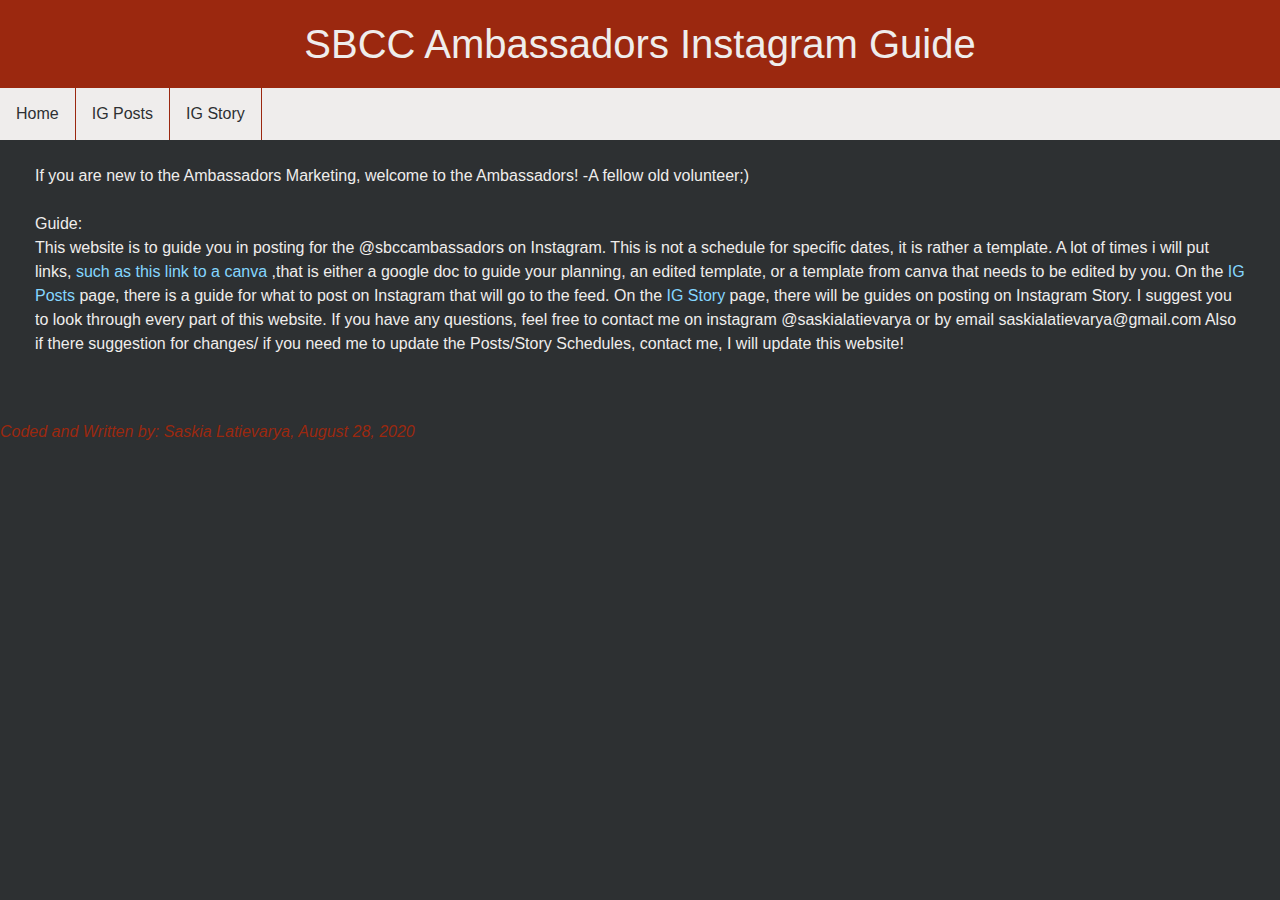
<file: index.html>
<!DOCTYPE html>
<html lang="en">
  <head>
    <!-- Required meta tags -->
    <meta charset="utf-8">
    <meta name="viewport" content="width=device-width, initial-scale=1, shrink-to-fit=no">

    <!-- Bootstrap CSS -->
    <link rel="stylesheet" href="https://stackpath.bootstrapcdn.com/bootstrap/4.3.1/css/bootstrap.min.css" integrity="sha384-ggOyR0iXCbMQv3Xipma34MD+dH/1fQ784/j6cY/iJTQUOhcWr7x9JvoRxT2MZw1T" crossorigin="anonymous">
    <link rel="stylesheet" type="text/css" href="style.css">

    <title> Instagram Guide - Home </title>
  </head>
  <body>
    <h1> SBCC Ambassadors Instagram Guide </h1>

    <div class="nav-bar">
      <ul>
        <li> <a href="index.html"> Home </a> </li>
        <li> <a href="ig-feed.html"> IG Posts</a> </li>
        <li> <a href="ig-story.html"> IG Story</a> </li>
      </ul>
    </div>
    
    <p> 
      <br>
      If you are new to the Ambassadors Marketing, welcome to the Ambassadors! -A fellow old volunteer;)
      <br>
      <br>
      Guide:
      <br>
      This website is to guide you in posting for the @sbccambassadors on Instagram. This is not a schedule for specific dates, it is rather a template.
      A lot of times i will put links,
      <a href="https://www.canva.com/design/DAEGK7hmy18/share/preview?token=MCg8pyWMR-QdKcIKr7tgHg&role=EDITOR&utm_content=DAEGK7hmy18&utm_campaign=designshare&utm_medium=link&utm_source=sharebutton" target="_blank">such as this link to a canva</a>
      ,that is either a google doc to guide your planning, an edited template, or a template from canva that needs to be edited by you.
      On the <a href="ig-feed.html" target="_blank"> IG Posts</a> page, there is a guide for what to post on Instagram that will go to the feed. On the <a href="ig-story.html" target="_blank"> IG Story</a> page, there will be guides on posting on Instagram Story.
      I suggest you to look through every part of this website. 
      If you have any questions, feel free to contact me on instagram @saskialatievarya or by email saskialatievarya@gmail.com
      Also if there suggestion for changes/ if you need me to update the Posts/Story Schedules,  contact me, I will update this website!

    </p>

    <br>
    <br>
    <i><p style= "color:#9B280F; padding: 0px"> Coded and Written by: Saskia Latievarya, August 28, 2020 </p></i> 
    
    <!-- Optional JavaScript -->
    <!-- jQuery first, then Popper.js, then Bootstrap JS -->
    <script src="https://code.jquery.com/jquery-3.3.1.slim.min.js" integrity="sha384-q8i/X+965DzO0rT7abK41JStQIAqVgRVzpbzo5smXKp4YfRvH+8abtTE1Pi6jizo" crossorigin="anonymous"></script>
    <script src="https://cdnjs.cloudflare.com/ajax/libs/popper.js/1.14.7/umd/popper.min.js" integrity="sha384-UO2eT0CpHqdSJQ6hJty5KVphtPhzWj9WO1clHTMGa3JDZwrnQq4sF86dIHNDz0W1" crossorigin="anonymous"></script>
    <script src="https://stackpath.bootstrapcdn.com/bootstrap/4.3.1/js/bootstrap.min.js" integrity="sha384-JjSmVgyd0p3pXB1rRibZUAYoIIy6OrQ6VrjIEaFf/nJGzIxFDsf4x0xIM+B07jRM" crossorigin="anonymous"></script>
  </body>
</html>
</file>
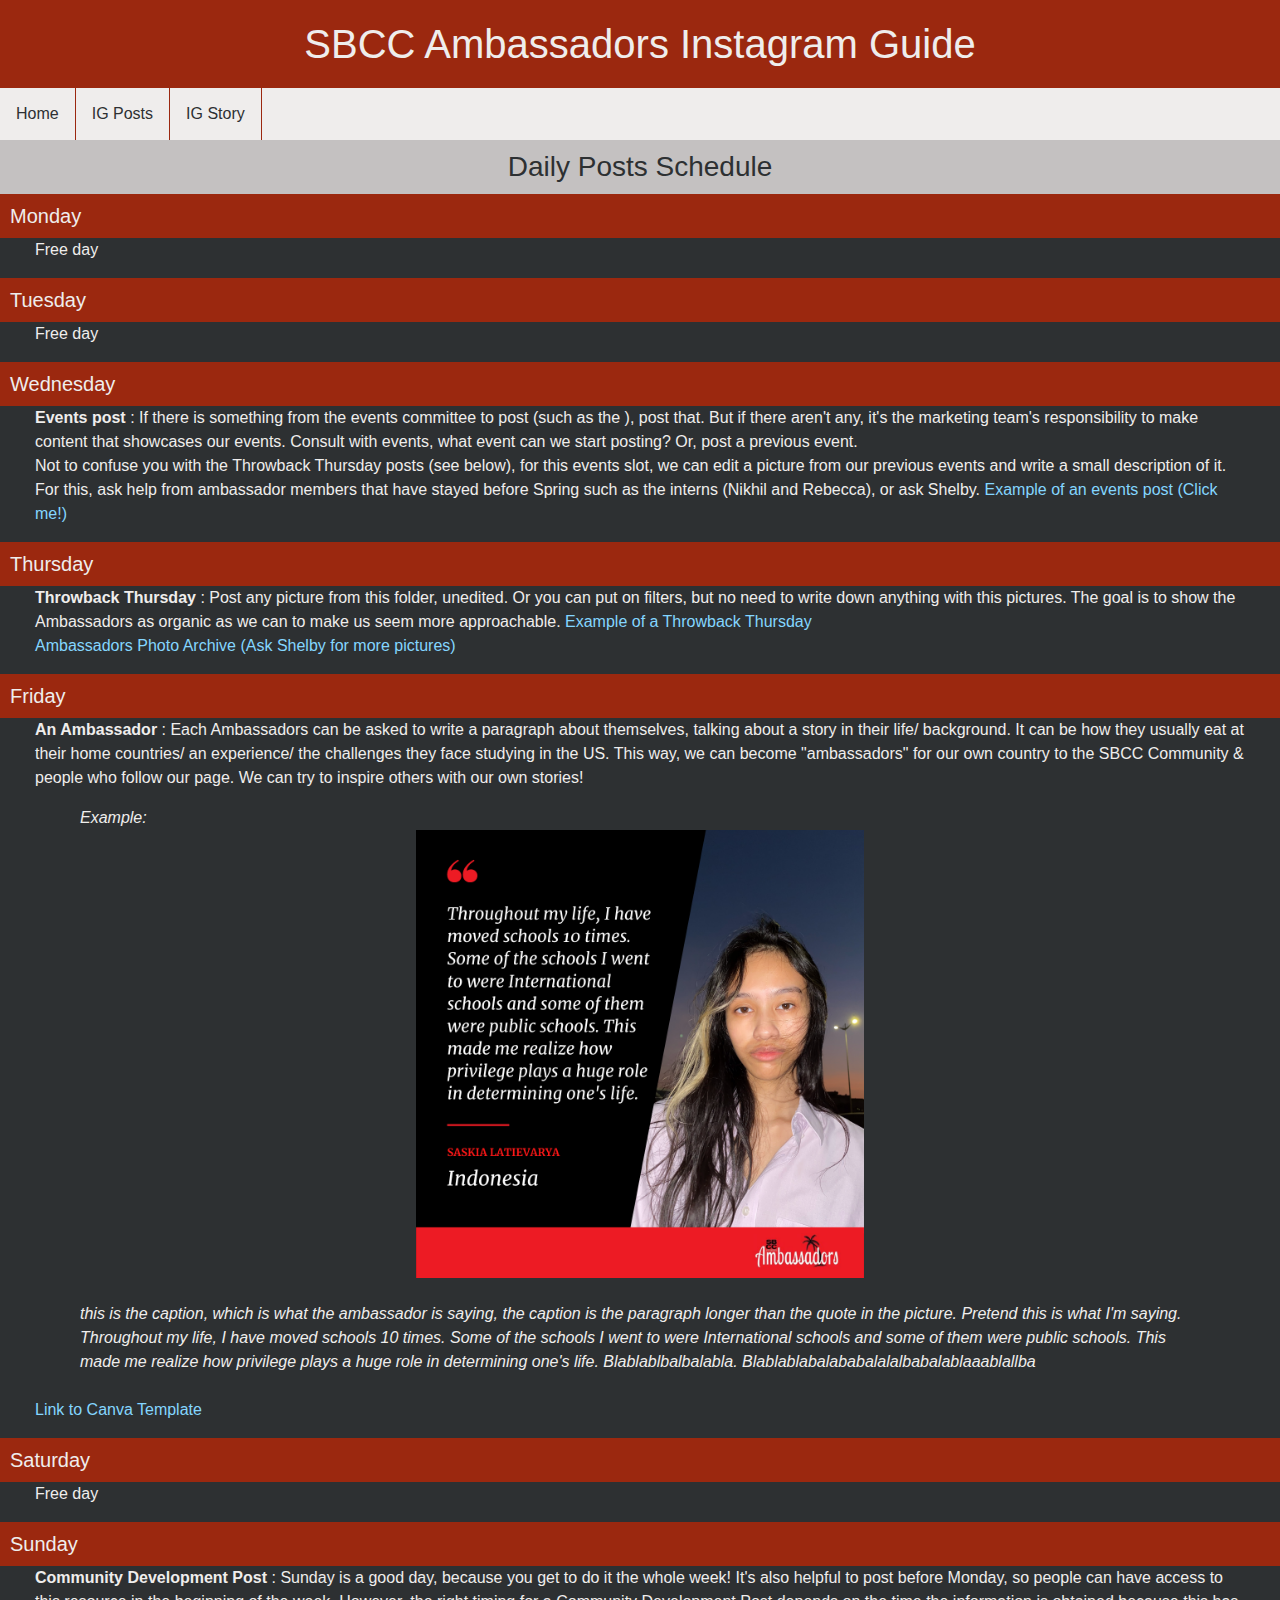
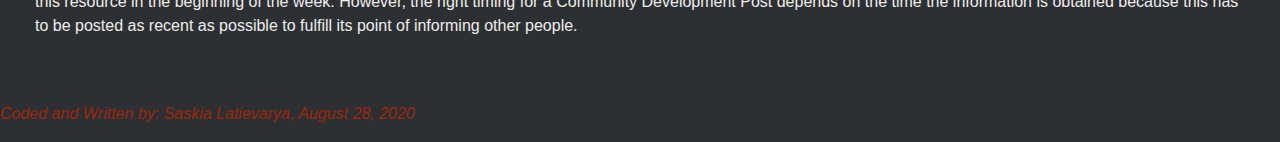
<file: ig-feed.html>
<!DOCTYPE html>
<html lang="en">
  <head>
    <!-- Required meta tags -->
    <meta charset="utf-8">
    <meta name="viewport" content="width=device-width, initial-scale=1, shrink-to-fit=no">

    <!-- Bootstrap CSS -->
    <link rel="stylesheet" href="https://stackpath.bootstrapcdn.com/bootstrap/4.3.1/css/bootstrap.min.css" integrity="sha384-ggOyR0iXCbMQv3Xipma34MD+dH/1fQ784/j6cY/iJTQUOhcWr7x9JvoRxT2MZw1T" crossorigin="anonymous">
    <link rel="stylesheet" type="text/css" href="style.css">

    <title> IG Feed </title>
  </head>
  <body>
    <h1> SBCC Ambassadors Instagram Guide </h1>

    <div class="nav-bar">
        <ul>
          <li> <a href="index.html"> Home </a> </li>
          <li> <a href="ig-feed.html"> IG Posts</a> </li>
          <li> <a href="ig-story.html"> IG Story</a> </li>
    
        </ul>
      </div>

    <div class="big-idea">
        <h3> Daily Posts Schedule </h3>
        <h5> Monday </h5>
        <p> Free day </p>
  
        <h5> Tuesday</h5>
        <p> Free day </p>
        
        <h5> Wednesday </h5>
        <p>
          <b> Events post </b>:
          If there is something from the events committee to post (such as the ), post that. But if there aren't any, it's the marketing team's responsibility to make content that showcases our events. Consult with events, what event can we start posting? Or, post a previous event. 
          <br>
          Not to confuse you with the Throwback Thursday posts (see below), for this events slot, we can edit a picture from our previous events and write a small description of it. For this, ask help from ambassador members that have stayed before Spring such as the interns (Nikhil and Rebecca), or ask Shelby.
          <a href="https://www.canva.com/design/DAEGLLnPILM/share/preview?token=_APsqBRh6XYuQ72dV6NrvA&role=EDITOR&utm_content=DAEGLLnPILM&utm_campaign=designshare&utm_medium=link&utm_source=sharebutton" target="_blank">Example of an events post (Click me!)</a>
  
        </p>
  
        <h5> Thursday </h5>
        <p>
          <b> Throwback Thursday </b>:
          Post any picture from this folder, unedited. Or you can put on filters, but no need to write down anything with this pictures. The goal is to show the Ambassadors as organic as we can to make us seem more approachable.
          <a href="https://www.instagram.com/p/CEZmyU0l-rv/?utm_source=ig_web_copy_link" target="_blank">Example of a Throwback Thursday</a>
          <br>
          <a href="https://drive.google.com/drive/folders/18XKgJoV1TqUrknrS08ea5hbiGK41EiAs?usp=sharing" target="_blank">Ambassadors Photo Archive (Ask Shelby for more pictures)</a>
        </p>
        <h5> Friday </h5>
        <p>
            <b> An Ambassador </b>:
            Each Ambassadors can be asked to write a paragraph about themselves, talking about a story in their life/ background. 
            It can be how they usually eat at their home countries/ an experience/ the challenges they face studying in the US. This way, we can become "ambassadors" for our own country to the SBCC Community & people who follow our page. 
            We can try to inspire others with our own stories!
            <br>
            <div class="example">
                <i>Example:</i>
                <br>
                <center> <img src="img/friday-example.png" alt="Sample picture" width="40%"> </center>
                <br>
                <i>this is the caption, which is what the ambassador is saying, the caption is the paragraph longer than the quote in the picture. Pretend this is what I'm saying. Throughout my life, I have moved schools 10 times. Some of the schools I went to were International schools and some of them were public schools. This made me realize how privilege plays a huge role in determining one's life. Blablablbalbalabla. Blablablabalababalalalbabalablaaablallba </i>
            </div>
            <br>
            <p>
            <a href="https://www.canva.com/design/DAEGLd68UyQ/share/preview?token=X85-HwoXgxQ-5feAfKsw8g&role=EDITOR&utm_content=DAEGLd68UyQ&utm_campaign=designshare&utm_medium=link&utm_source=sharebutton" target="_blank">Link to Canva Template</a> 
            </p>
        </p>

        <h5> Saturday </h5>
        <p> Free day </p>
       
        <h5> Sunday </h5>
        <p>
            <b> Community Development Post </b>:
            Sunday is a good day, because you get to do it the whole week! It's also helpful to post before Monday, so people can have access to this resource in the beginning of the week.
            However, the right timing for a Community Development Post depends on the time the information is obtained because this has to be posted as recent as possible to fulfill its point of informing other people.

        </p>

      </div>
    
      <br>
      <br>
      <i><p style= "color:#9B280F; padding: 0px"> Coded and Written by: Saskia Latievarya, August 28, 2020 </p></i> 

    <!-- Optional JavaScript -->
    <!-- jQuery first, then Popper.js, then Bootstrap JS -->
    <script src="https://code.jquery.com/jquery-3.3.1.slim.min.js" integrity="sha384-q8i/X+965DzO0rT7abK41JStQIAqVgRVzpbzo5smXKp4YfRvH+8abtTE1Pi6jizo" crossorigin="anonymous"></script>
    <script src="https://cdnjs.cloudflare.com/ajax/libs/popper.js/1.14.7/umd/popper.min.js" integrity="sha384-UO2eT0CpHqdSJQ6hJty5KVphtPhzWj9WO1clHTMGa3JDZwrnQq4sF86dIHNDz0W1" crossorigin="anonymous"></script>
    <script src="https://stackpath.bootstrapcdn.com/bootstrap/4.3.1/js/bootstrap.min.js" integrity="sha384-JjSmVgyd0p3pXB1rRibZUAYoIIy6OrQ6VrjIEaFf/nJGzIxFDsf4x0xIM+B07jRM" crossorigin="anonymous"></script>
  </body>
</html>
</file>
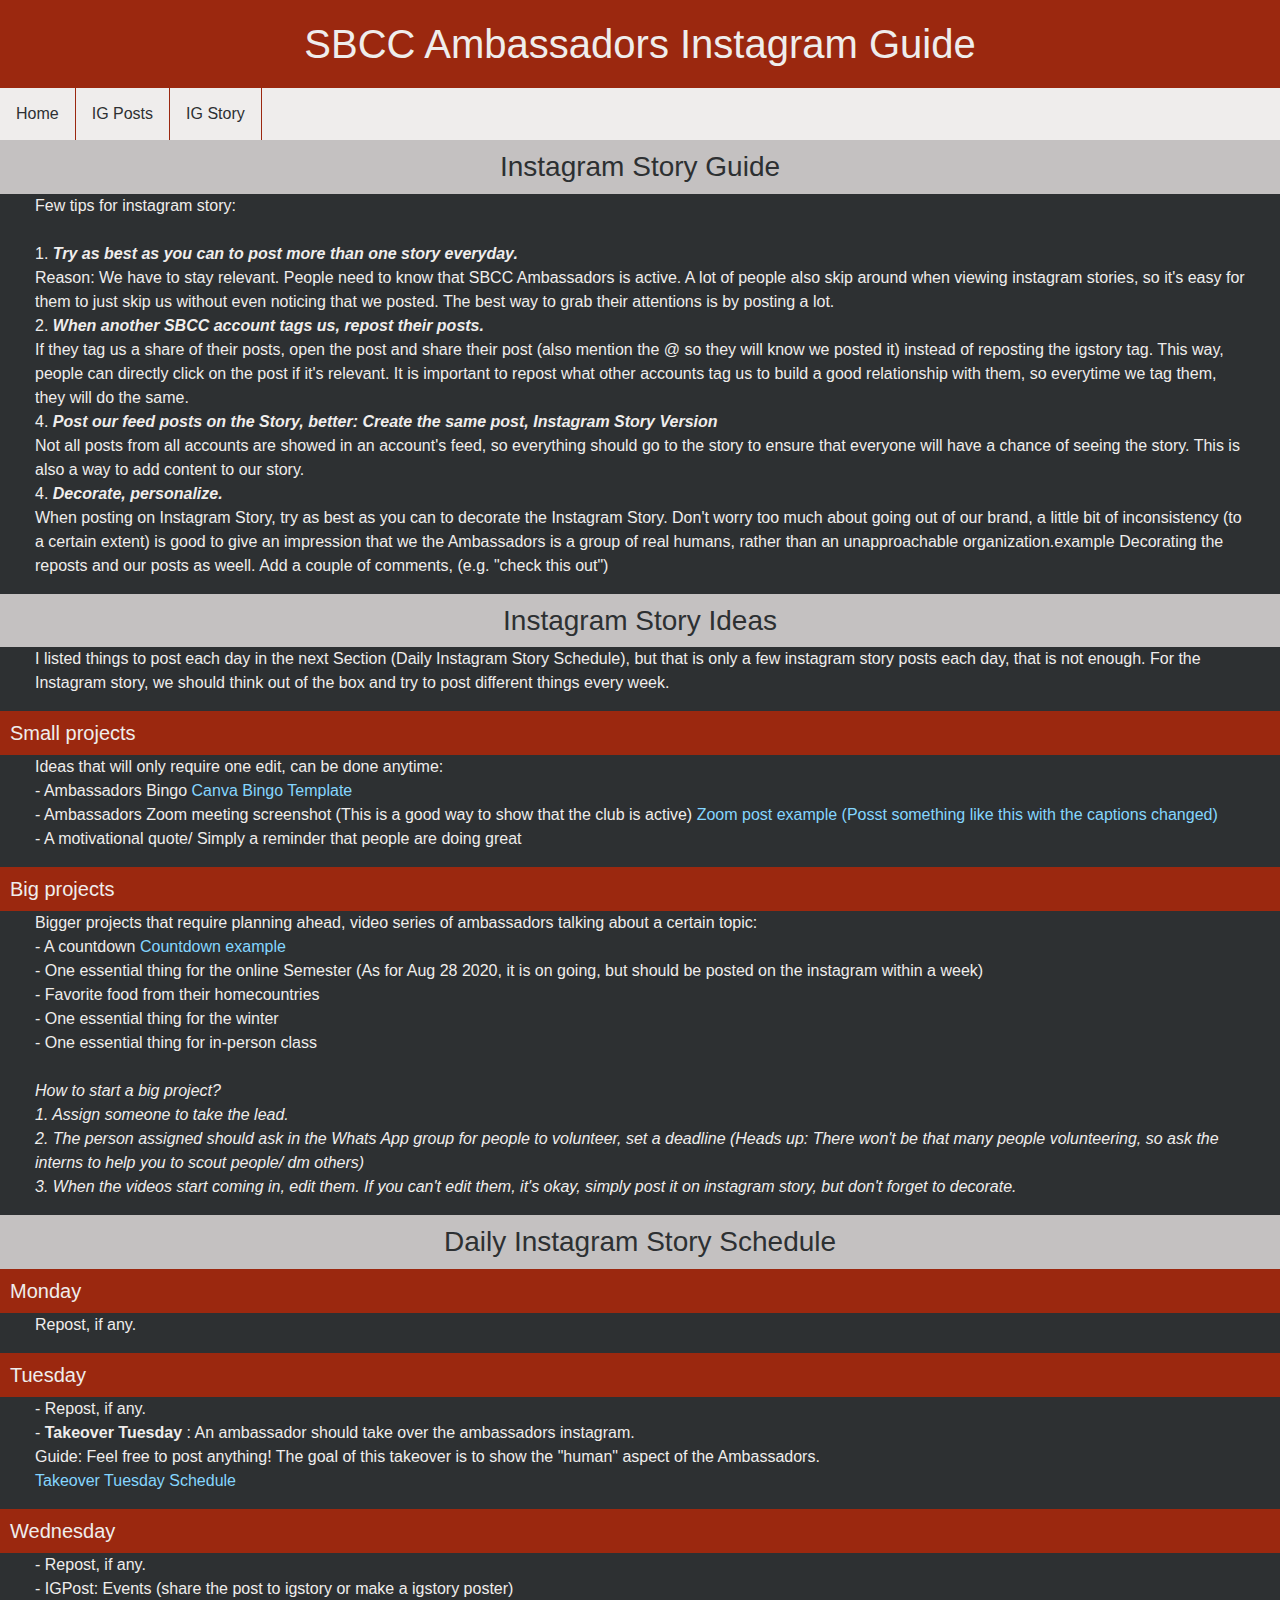
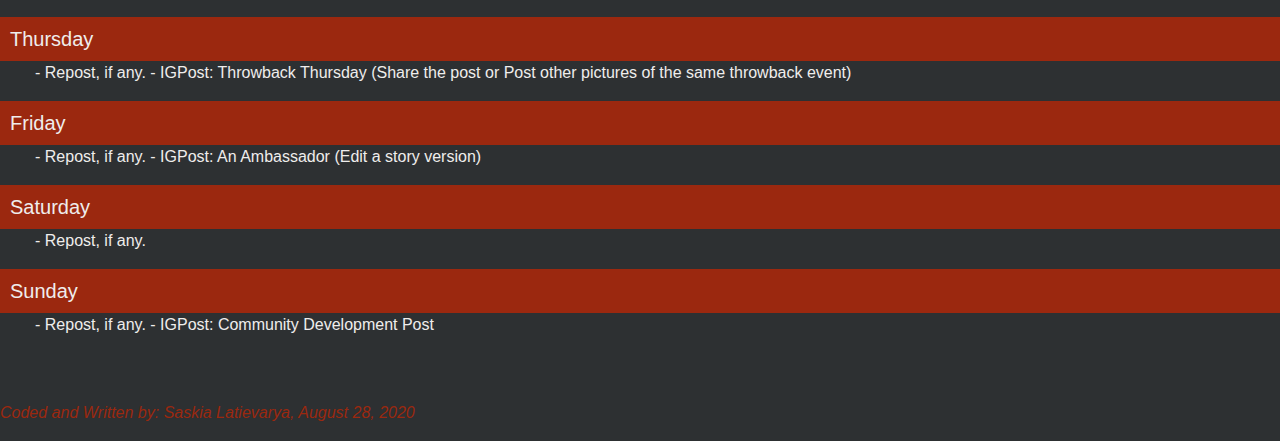
<file: ig-story.html>
<!DOCTYPE html>
<html lang="en">
  <head>
    <!-- Required meta tags -->
    <meta charset="utf-8">
    <meta name="viewport" content="width=device-width, initial-scale=1, shrink-to-fit=no">

    <!-- Bootstrap CSS -->
    <link rel="stylesheet" href="https://stackpath.bootstrapcdn.com/bootstrap/4.3.1/css/bootstrap.min.css" integrity="sha384-ggOyR0iXCbMQv3Xipma34MD+dH/1fQ784/j6cY/iJTQUOhcWr7x9JvoRxT2MZw1T" crossorigin="anonymous">
    <link rel="stylesheet" type="text/css" href="style.css">

    <title> IG Story </title>
  </head>
  <body>
    <h1> SBCC Ambassadors Instagram Guide </h1>

    <div class="nav-bar">
        <ul>
          <li> <a href="index.html"> Home </a> </li>
          <li> <a href="ig-feed.html"> IG Posts</a> </li>
          <li> <a href="ig-story.html"> IG Story</a> </li>
    
        </ul>
    </div>

    <div class="big-idea">
      <h3> Instagram Story Guide </h3>
      <p> 
        Few tips for instagram story:
        <br>
        <br>
        1. <b><i>Try as best as you can to post more than one story everyday.</i></b><br>
        Reason: We have to stay relevant. People need to know that SBCC Ambassadors is active. 
        A lot of people also skip around when viewing instagram stories, so it's easy for them to just skip us without even noticing that we posted.
        The best way to grab their attentions is by posting a lot.
        <br>
        2. <b><i>When another SBCC account tags us, repost their posts.</i></b><br>
        If they tag us a share of their posts, open the post and share their post (also mention the @ so they will know we posted it) instead 
        of reposting the igstory tag. This way, people can directly click on the post if it's relevant. 
        It is important to repost what other accounts tag us to build a good relationship with them, so everytime we tag them, they will do the same.
        <br>
        4. <b><i>Post our feed posts on the Story, better: Create the same post, Instagram Story Version</i></b></br>
        Not all posts from all accounts are showed in an account's feed, so everything should go to the story to ensure that everyone will have a chance of seeing the story. This is also a way to add content to our story.
        <br>
        4. <b><i>Decorate, personalize.</i></b><br>
        When posting on Instagram Story, try as best as you can to decorate the Instagram Story. Don't worry too much about going out of our brand, a little bit
        of inconsistency (to a certain extent) is good to give an impression that we the Ambassadors is a group of real humans, rather than an unapproachable organization.example
        Decorating the reposts and our posts as weell. Add a couple of comments, (e.g. "check this out")
      </p>

    </div>

    <div class="big-idea">
      <h3> Instagram Story Ideas </h3>
      <p> 
        I listed things to post each day in the next Section (Daily Instagram Story Schedule), but that is only a few instagram story posts each day, that is not enough. 
        For the Instagram story, we should think out of the box and try to post different things every week.
        <br>
        <h5> Small projects </h5>
        <p> 
          Ideas that will only require one edit, can be done anytime: 
          <br>
          - Ambassadors Bingo <a href="https://www.canva.com/design/DAEGLvdQbUY/share/preview?token=rj0e_T8Dx7GS22WwtKgc5g&role=EDITOR&utm_content=DAEGLvdQbUY&utm_campaign=designshare&utm_medium=link&utm_source=sharebutton"target="_blank"> Canva Bingo Template</a>
          <br>
          - Ambassadors Zoom meeting screenshot (This is a good way to show that the club is active) <a href="https://www.canva.com/design/DAEAZFYitrQ/_VNKgABU_qNUBWFejhlLHw/view?utm_content=DAEAZFYitrQ&utm_campaign=designshare&utm_medium=link&utm_source=sharebutton" target="_blank"> Zoom post example (Posst something like this with the captions changed)</a>
          <br>
          - A motivational quote/ Simply a reminder that people are doing great
        </p>
        <h5> Big  projects </h5>
        <p>
          Bigger projects that require planning ahead, video series of ambassadors talking about a certain topic:
          <br>
          - A countdown <a href="https://drive.google.com/file/d/16Fng2zib0bl3wSs_P9ScPV9fe3PiMDaL/view?usp=sharing" target="_blank"> Countdown example</a>
          <br>
          - One essential thing for the online Semester (As for Aug 28 2020, it is on going, but should be posted on the instagram within a week)
          <br>
          - Favorite food from their homecountries
          <br>
          - One essential thing for the winter
          <br>
          - One essential thing for in-person class
          <br>
          <br>
          <i> How to start a big project? 
            <br> 
            1. Assign someone to take the lead.
            <br> 
            2. The person assigned should ask in the Whats App group for people to volunteer, set a deadline (Heads up: There won't be that many people volunteering, so ask the interns to help you to scout people/ dm others)
            <br>
            3. When the videos start coming in, edit them. If you can't edit them, it's okay, simply post it on instagram story, but don't forget to decorate.
          </i>
        </p>
        
      </p>

    </div>



    <div class="big-idea">
        <h3> Daily Instagram Story Schedule </h3>
        <h5> Monday </h5>
        <p> Repost, if any.</p>
        <h5> Tuesday</h5>
        <p> 
          - Repost, if any.
          <br>
          - <b> Takeover Tuesday </b>: An ambassador should take over the ambassadors instagram. 
          <br>
          Guide: Feel free to post anything! The goal of this takeover is to show the "human" aspect of the Ambassadors.
          <br>
          <a href="https://docs.google.com/document/d/18GMMysdO_azrNY9yjH-BGojR6Cj5De8HjXrysTNE3L0/edit?usp=sharing" target="_blank">Takeover Tuesday Schedule</a>
        </p>
        
        <h5> Wednesday </h5>
        <p> 
          - Repost, if any.
          <br>
          - IGPost: Events  (share the post to igstory or make a igstory poster)
        </p>
  
        <h5> Thursday </h5>
        <p> 
          - Repost, if any.
          - IGPost: Throwback Thursday (Share the post or Post other pictures of the same throwback event)
        </p>
        
        <h5> Friday </h5>
        <p> 
          - Repost, if any.
          - IGPost: An Ambassador (Edit a story version)
        </p>

        <h5> Saturday </h5>
        <p> 
          - Repost, if any.
        </p>

        <h5> Sunday </h5>
        <p> 
          - Repost, if any.
          - IGPost: Community Development Post
        </p>

    </div>

    <br>
    <br>
    <i><p style= "color:#9B280F; padding: 0px"> Coded and Written by: Saskia Latievarya, August 28, 2020 </p></i> 
   

    <!-- Optional JavaScript -->
    <!-- jQuery first, then Popper.js, then Bootstrap JS -->
    <script src="https://code.jquery.com/jquery-3.3.1.slim.min.js" integrity="sha384-q8i/X+965DzO0rT7abK41JStQIAqVgRVzpbzo5smXKp4YfRvH+8abtTE1Pi6jizo" crossorigin="anonymous"></script>
    <script src="https://cdnjs.cloudflare.com/ajax/libs/popper.js/1.14.7/umd/popper.min.js" integrity="sha384-UO2eT0CpHqdSJQ6hJty5KVphtPhzWj9WO1clHTMGa3JDZwrnQq4sF86dIHNDz0W1" crossorigin="anonymous"></script>
    <script src="https://stackpath.bootstrapcdn.com/bootstrap/4.3.1/js/bootstrap.min.js" integrity="sha384-JjSmVgyd0p3pXB1rRibZUAYoIIy6OrQ6VrjIEaFf/nJGzIxFDsf4x0xIM+B07jRM" crossorigin="anonymous"></script>
  </body>
</html>
</file>
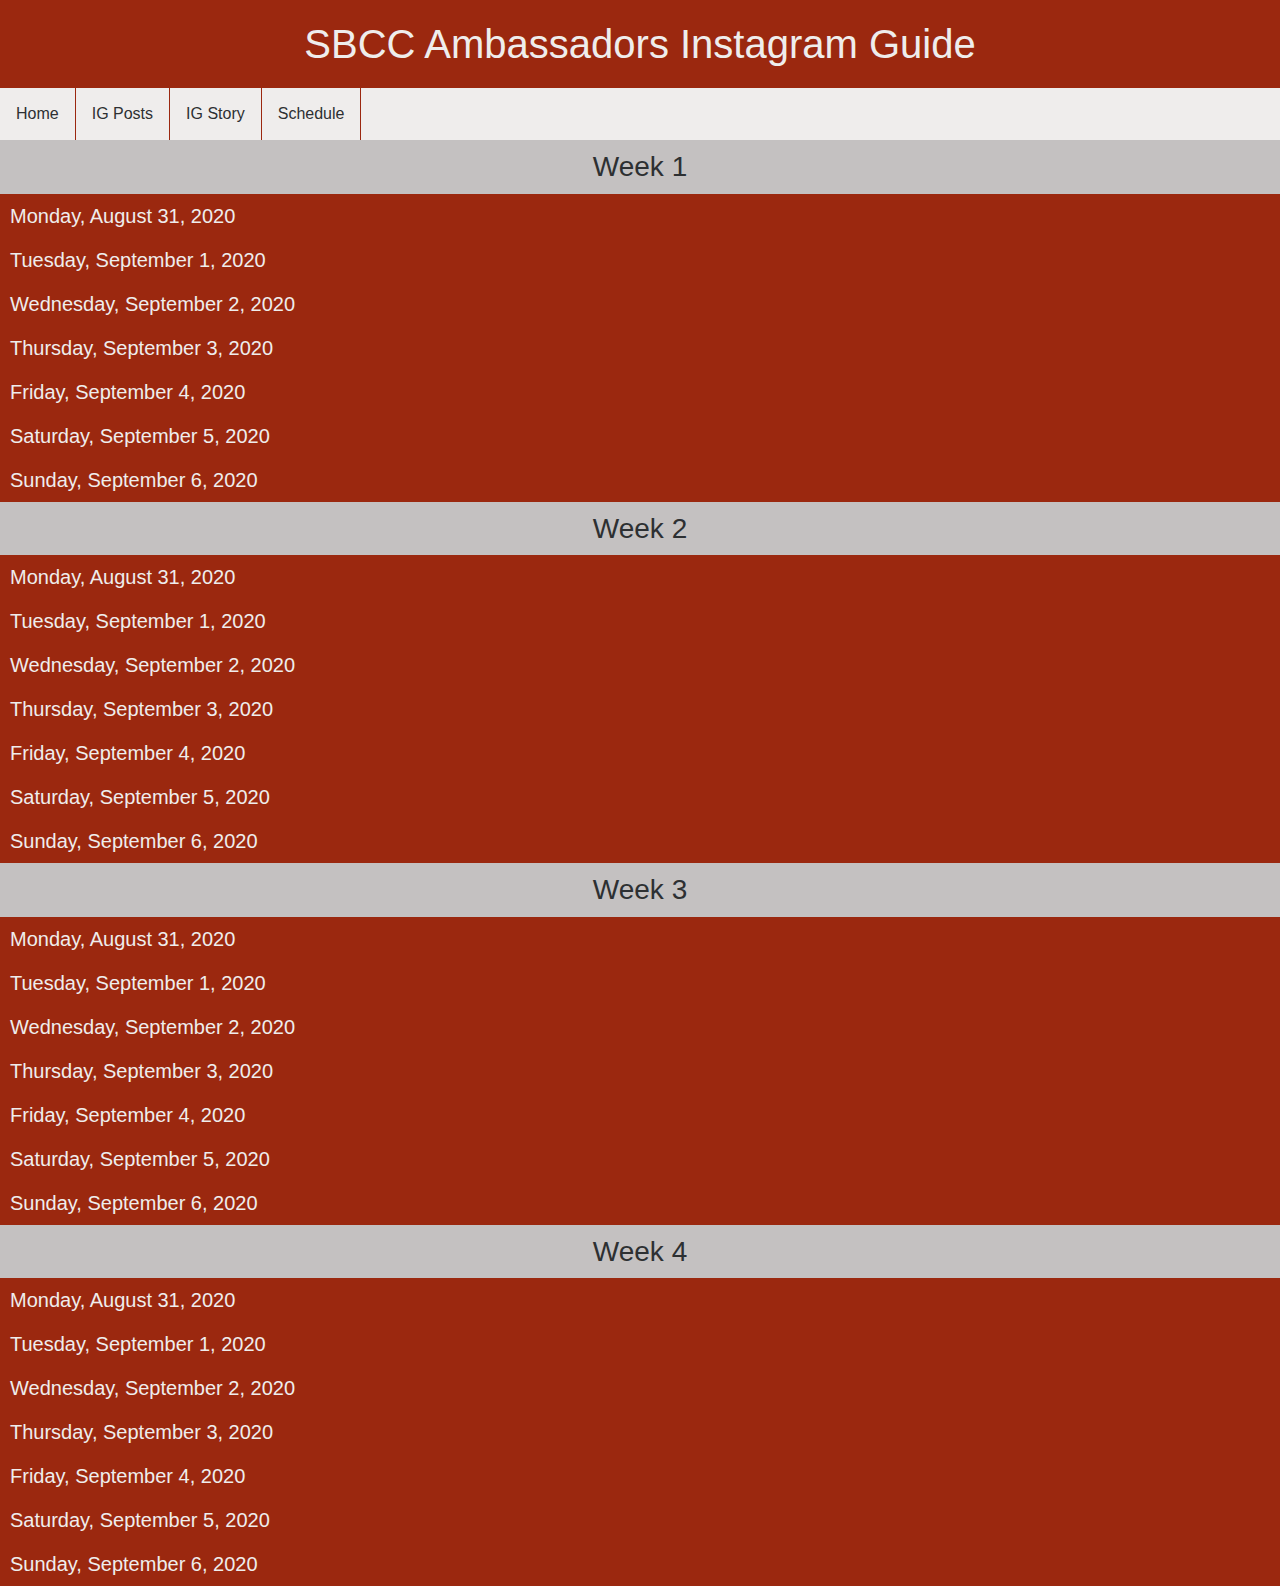
<file: schedule.html>
<!DOCTYPE html>
<html lang="en">
  <head>
    <!-- Required meta tags -->
    <meta charset="utf-8">
    <meta name="viewport" content="width=device-width, initial-scale=1, shrink-to-fit=no">

    <!-- Bootstrap CSS -->
    <link rel="stylesheet" href="https://stackpath.bootstrapcdn.com/bootstrap/4.3.1/css/bootstrap.min.css" integrity="sha384-ggOyR0iXCbMQv3Xipma34MD+dH/1fQ784/j6cY/iJTQUOhcWr7x9JvoRxT2MZw1T" crossorigin="anonymous">
    <link rel="stylesheet" type="text/css" href="style.css">

    <title> IG Story </title>
  </head>
  <body>
    <h1> SBCC Ambassadors Instagram Guide </h1>

    <div class="nav-bar">
      <ul>
        <li> <a href="index.html"> Home </a> </li>
        <li> <a href="ig-feed.html"> IG Posts</a> </li>
        <li> <a href="ig-story.html"> IG Story</a> </li>
        <li> <a href="Schedule.html"> Schedule</a> </li>
      </ul>
    </div>

    <div class="week">
        <h3> Week 1 </h3>
        <h5> Monday, August 31, 2020 </h5>
        <h5> Tuesday, September 1, 2020 </h5>
        <h5> Wednesday, September 2, 2020 </h5>
        <h5> Thursday, September 3, 2020 </h5>
        <h5> Friday, September 4, 2020 </h5>
        <h5> Saturday, September 5, 2020 </h5>
        <h5> Sunday, September 6, 2020 </h5>
      </div>
  
      <div class="week">
        <h3> Week 2 </h3>
        <h5> Monday, August 31, 2020 </h5>
        <h5> Tuesday, September 1, 2020 </h5>
        <h5> Wednesday, September 2, 2020 </h5>
        <h5> Thursday, September 3, 2020 </h5>
        <h5> Friday, September 4, 2020 </h5>
        <h5> Saturday, September 5, 2020 </h5>
        <h5> Sunday, September 6, 2020 </h5>
      </div>
  
      <div class="week">
        <h3> Week 3 </h3>
        <h5> Monday, August 31, 2020 </h5>
        <h5> Tuesday, September 1, 2020 </h5>
        <h5> Wednesday, September 2, 2020 </h5>
        <h5> Thursday, September 3, 2020 </h5>
        <h5> Friday, September 4, 2020 </h5>
        <h5> Saturday, September 5, 2020 </h5>
        <h5> Sunday, September 6, 2020 </h5>
      </div>
  
      <div class="week">
        <h3> Week 4 </h3>
        <h5> Monday, August 31, 2020 </h5>
        <h5> Tuesday, September 1, 2020 </h5>
        <h5> Wednesday, September 2, 2020 </h5>
        <h5> Thursday, September 3, 2020 </h5>
        <h5> Friday, September 4, 2020 </h5>
        <h5> Saturday, September 5, 2020 </h5>
        <h5> Sunday, September 6, 2020 </h5>
      </div>

   

    <!-- Optional JavaScript -->
    <!-- jQuery first, then Popper.js, then Bootstrap JS -->
    <script src="https://code.jquery.com/jquery-3.3.1.slim.min.js" integrity="sha384-q8i/X+965DzO0rT7abK41JStQIAqVgRVzpbzo5smXKp4YfRvH+8abtTE1Pi6jizo" crossorigin="anonymous"></script>
    <script src="https://cdnjs.cloudflare.com/ajax/libs/popper.js/1.14.7/umd/popper.min.js" integrity="sha384-UO2eT0CpHqdSJQ6hJty5KVphtPhzWj9WO1clHTMGa3JDZwrnQq4sF86dIHNDz0W1" crossorigin="anonymous"></script>
    <script src="https://stackpath.bootstrapcdn.com/bootstrap/4.3.1/js/bootstrap.min.js" integrity="sha384-JjSmVgyd0p3pXB1rRibZUAYoIIy6OrQ6VrjIEaFf/nJGzIxFDsf4x0xIM+B07jRM" crossorigin="anonymous"></script>
  </body>
</html>
</file>
<file: style.css>
body{
  background-color: #2D3032;
  color: #EFEDEC;
  /* padding: 35px; */

}
ul{
  list-style-type: none;
  margin: 0;
  padding: 0;
  overflow: hidden;
  background-color: #EFEDEC;
  
}
li {
  float: left;
  border-right: 1px solid #9B280F;
}
li a{
  display: block;
  color: #2D3032;
  text-align: center;
  padding: 14px 16px;
  text-decoration: none;
}
li a :hover {
  background-color: #C4C4C4;
}
a{
  color: #84D6FF; 
}
h1{
  background-color: #9B280F; 
  text-align: center;
  margin:0;
  padding: 20px;
}
h3{
 background-color: #C4C1C1;
 text-align: center;
 padding: 10px;
 color: #2D3032;
 margin: 0;
}
h5{
  padding: 10px;
  background-color: #9B280F;
  margin: 0;
}
p{
  padding-left: 35px;
  padding-right: 35px;
}
.example{
  padding-left: 80px;
  padding-right: 80px;
}
</file>
